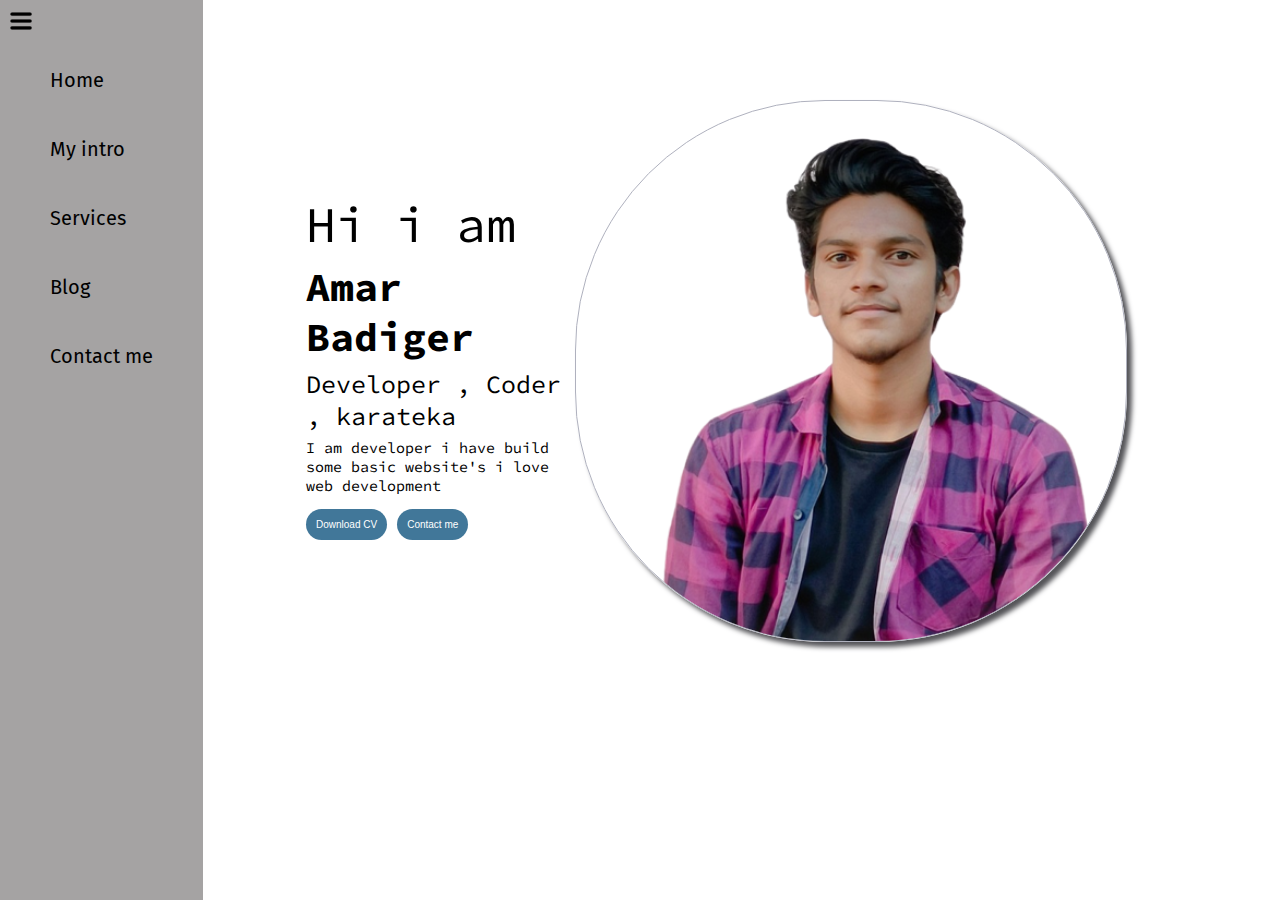
<file: index.html>
<!DOCTYPE html>
<html lang="en">

<head>
    <meta charset="UTF-8">
    <meta http-equiv="X-UA-Compatible" content="IE=edge">
    <meta name="viewport" content="width=device-width, initial-scale=1.0">
    <title>Amar Badiger-Personal-Portfolio</title>
    <link rel="stylesheet" href="style.css">
</head>

<body>
    <div class="container">
        <div class="humburger">
            <img class="menu" src="./img/menu.png" alt="" width="22px">
            <img class="cross" src="./img/cross.png" alt="" width="27px">
        </div>
        <div class="sidebar sidebaro">
            <nav>
                <ul>
                    <li><a href="index.html">Home</a></li>
                    <li><a href="myintro.html">My intro</a></li>
                    <li><a href="services.html">Services</a></li>
                    <li><a href="blog.html">Blog</a></li>
                    <li><a href="contact.html">Contact me</a></li>
                </ul>
            </nav>
        </div>

        <div class="main">
            <div class="infocontainer">
                <div class="info">
                    <div class="devinfo">Hi i am</div>
                    <div class="name">Amar Badiger</div>
                    <div class="about">Developer , Coder , karateka </div>
                    <div class="summary">I am developer i have build some basic website's i love web development </div>
                    <div class="btn">
                       <a href="cv.txt" target="_blank"><button> Download CV</button></a> 
                       <a href="contact.html"><button>Contact me</button></a>
                    </div>
                </div>

                <div class="devimg">
                    <img src="./img/dev-pic.png" alt="Amar Badiger">
                </div>
            </div>
        </div>
    </div>
   <script src="script.js"></script>
</body>

</html>
</file>
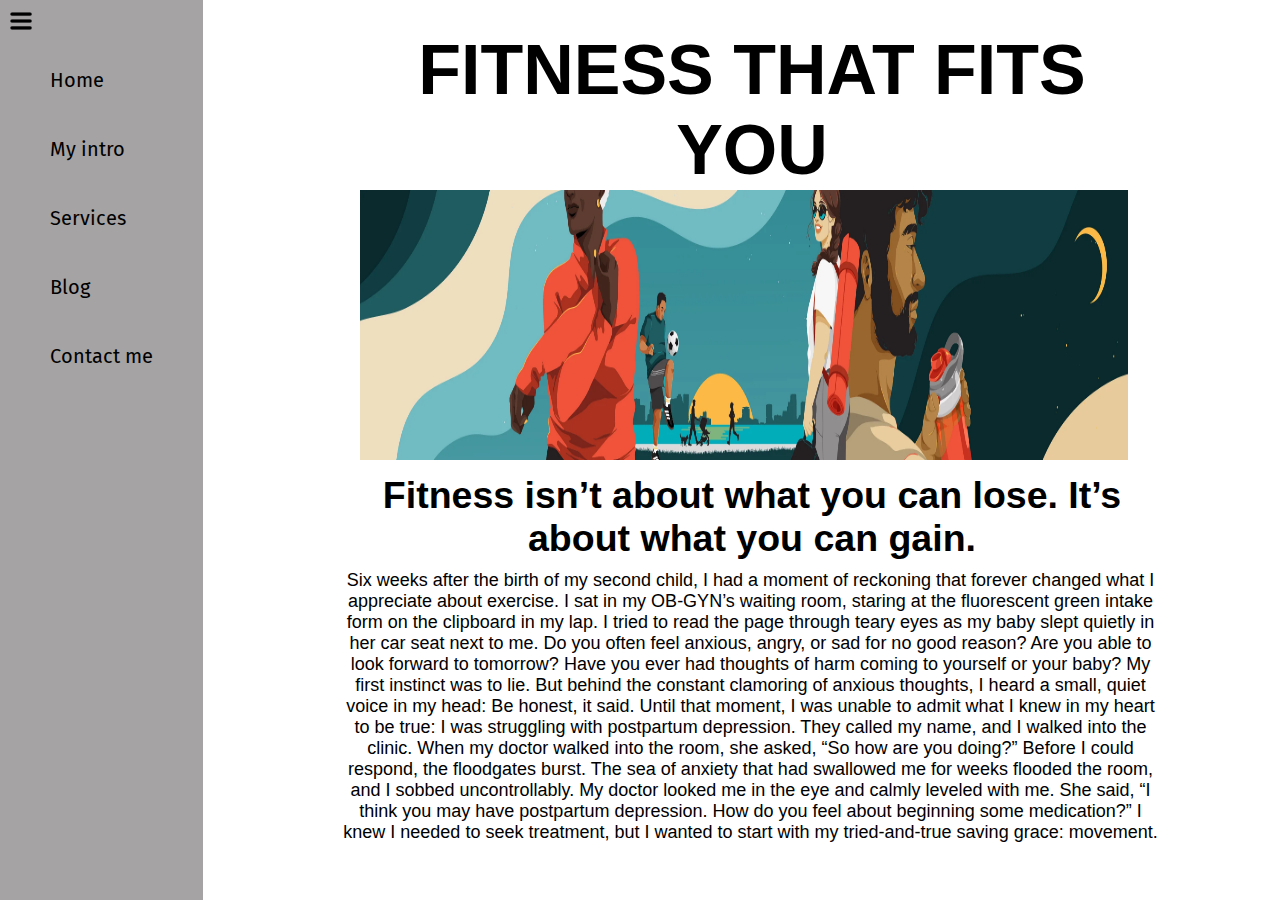
<file: blog.html>
<!DOCTYPE html>
<html lang="en">

<head>
    <meta charset="UTF-8">
    <meta http-equiv="X-UA-Compatible" content="IE=edge">
    <meta name="viewport" content="width=device-width, initial-scale=1.0">
    <title>Amar Badiger-Personal-Portfolio</title>
    <link rel="stylesheet" href="style.css">
</head>

<body>
    <div class="container">
        <div class="humburger">
            <img class="menu" src="./img/menu.png" alt="" width="22px">
            <img class="cross" src="./img/cross.png" alt="" width="27px">
        </div>
        <div class="sidebar sidebaro">
            <nav>
                <ul>
                    <li><a href="index.html">Home</a></li>
                    <li><a href="myintro.html">My intro</a></li>
                    <li><a href="services.html">Services</a></li>
                    <li><a href="blog.html">Blog</a></li>
                    <li><a href="contact.html">Contact me</a></li>
                </ul>
            </nav>
        </div>

        <div class="blog">
            <div class="bhead">
                <h1>FITNESS THAT FITS YOU</h1>
            </div>
            <div class="fitimg">
                <img src="./img/fit.webp" alt="">
            </div>
            <div class="head2">
                <h2> Fitness isn’t about what you can lose. It’s about what you can gain.</h2>
            </div>

            <div class="contant">
                <p>
                    Six weeks after the birth of my second child, I had a moment of reckoning that forever changed what
                    I appreciate about exercise.

                    I sat in my OB-GYN’s waiting room, staring at the fluorescent green intake form on the clipboard in
                    my lap. I tried to read the page through teary eyes as my baby slept quietly in her car seat next to
                    me.

                    Do you often feel anxious, angry, or sad for no good reason?

                    Are you able to look forward to tomorrow?

                    Have you ever had thoughts of harm coming to yourself or your baby?

                    My first instinct was to lie. But behind the constant clamoring of anxious thoughts, I heard a
                    small, quiet voice in my head: Be honest, it said.

                    Until that moment, I was unable to admit what I knew in my heart to be true: I was struggling with
                    postpartum depression.

                    They called my name, and I walked into the clinic. When my doctor walked into the room, she asked,
                    “So how are you doing?”

                    Before I could respond, the floodgates burst. The sea of anxiety that had swallowed me for weeks
                    flooded the room, and I sobbed uncontrollably.

                    My doctor looked me in the eye and calmly leveled with me. She said, “I think you may have
                    postpartum depression. How do you feel about beginning some medication?”

                    I knew I needed to seek treatment, but I wanted to start with my tried-and-true saving grace:
                    movement.</p>
            </div>
        </div>
    </div>
    <script src="script.js"></script>
</body>

</html>
</file>
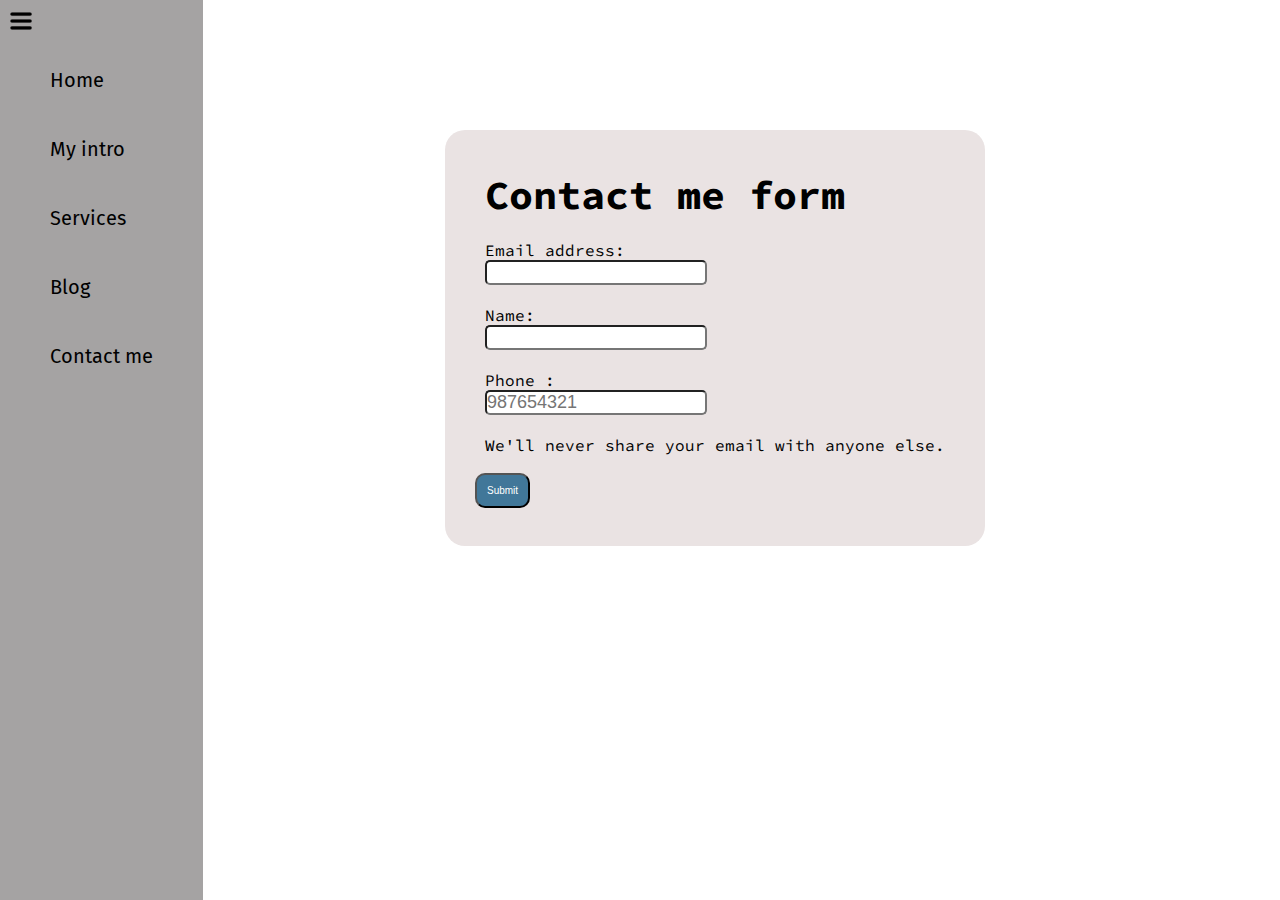
<file: contact.html>
<!DOCTYPE html>
<html lang="en">

<head>
    <meta charset="UTF-8">
    <meta http-equiv="X-UA-Compatible" content="IE=edge">
    <meta name="viewport" content="width=device-width, initial-scale=1.0">
    <title>Amar Badiger-Personal-Portfolio</title>
    <link rel="stylesheet" href="style.css">
</head>

<body>
    <div class="container">
        <div class="humburger">
            <img class="menu" src="./img/menu.png" alt="" width="22px">
            <img class="cross" src="./img/cross.png" alt="" width="27px">
        </div>
        <div class="sidebar sidebaro">
            <nav>
                <ul>
                    <li><a href="index.html">Home</a></li>
                    <li><a href="myintro.html">My intro</a></li>
                    <li><a href="services.html">Services</a></li>
                    <li><a href="blog.html">Blog</a></li>
                    <li><a href="contact.html">Contact me</a></li>
                </ul>
            </nav>
        </div>

        <div class="main">
            <div class="box">
                <div class="conform">
                    <div class="conhead"><h2>Contact me form</h2></div>
                    
                    <form>
                        <div class="mb-3">
                            <label for="clientemail" class="form-label">Email address:</label><br>
                            <input type="email" class="form-control" id="clientemail" aria-describedby="emailHelp">
                        </div>

                        <div class="cname"><label for="Name" class="fname">Name:</label><br>
                            <input type="text" class="fname" id="Name">
                        </div>

                        <div class="mb-3">
                            <label for="phonenumber" class="form-label">Phone :</label><br>
                            <input type="phone" class="Phonenumber" id="phonenumber" placeholder="987654321">

                        </div>  <div id="emailHelp" class="form-text">We'll never share your email with anyone else.</div>
                        
                        <button type="submit" class="subbtn">Submit</button>
                    </form>
                </div>
            </div>
        </div>
    </div>
    <script src="script.js"></script>
</body>

</html>
</file>
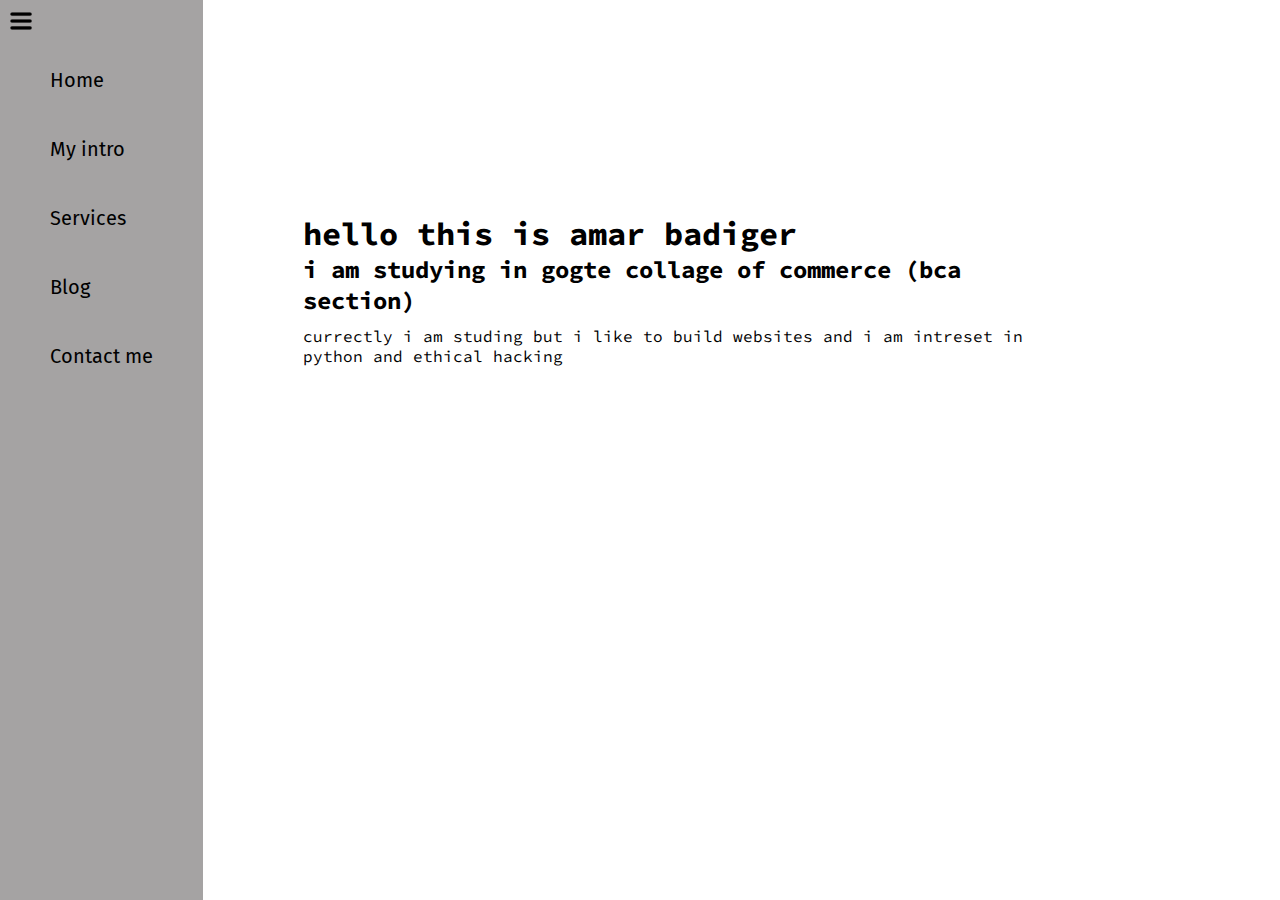
<file: myintro.html>
<!DOCTYPE html>
<html lang="en">

<head>
    <meta charset="UTF-8">
    <meta http-equiv="X-UA-Compatible" content="IE=edge">
    <meta name="viewport" content="width=device-width, initial-scale=1.0">
    <title>Amar Badiger-Personal-Portfolio</title>
    <link rel="stylesheet" href="style.css">
</head>

<body>
    <div class="container">
        <div class="humburger">
            <img class="menu" src="./img/menu.png" alt="" width="22px">
            <img class="cross" src="./img/cross.png" alt="" width="27px">
        </div>
        <div class="sidebar sidebaro">
            <nav>
                <ul>
                    <li><a href="index.html">Home</a></li>
                    <li><a href="myintro.html">My intro</a></li>
                    <li><a href="services.html">Services</a></li>
                    <li><a href="blog.html">Blog</a></li>
                    <li><a href="contact.html">Contact me</a></li>
                </ul>
            </nav>
        </div>

        <div class="intro">
            <div class="introhead">
                <h1>hello this is amar badiger </h1>
                <h2>i am studying in gogte collage of commerce (bca section) </h2>

            </div>
            <div class="introp">
                <p>currectly i am studing but i like to build websites and i am intreset in python and ethical hacking</p>
            </div>
        </div>
    </div>
    <script src="script.js"></script>
</body>

</html>
</file>
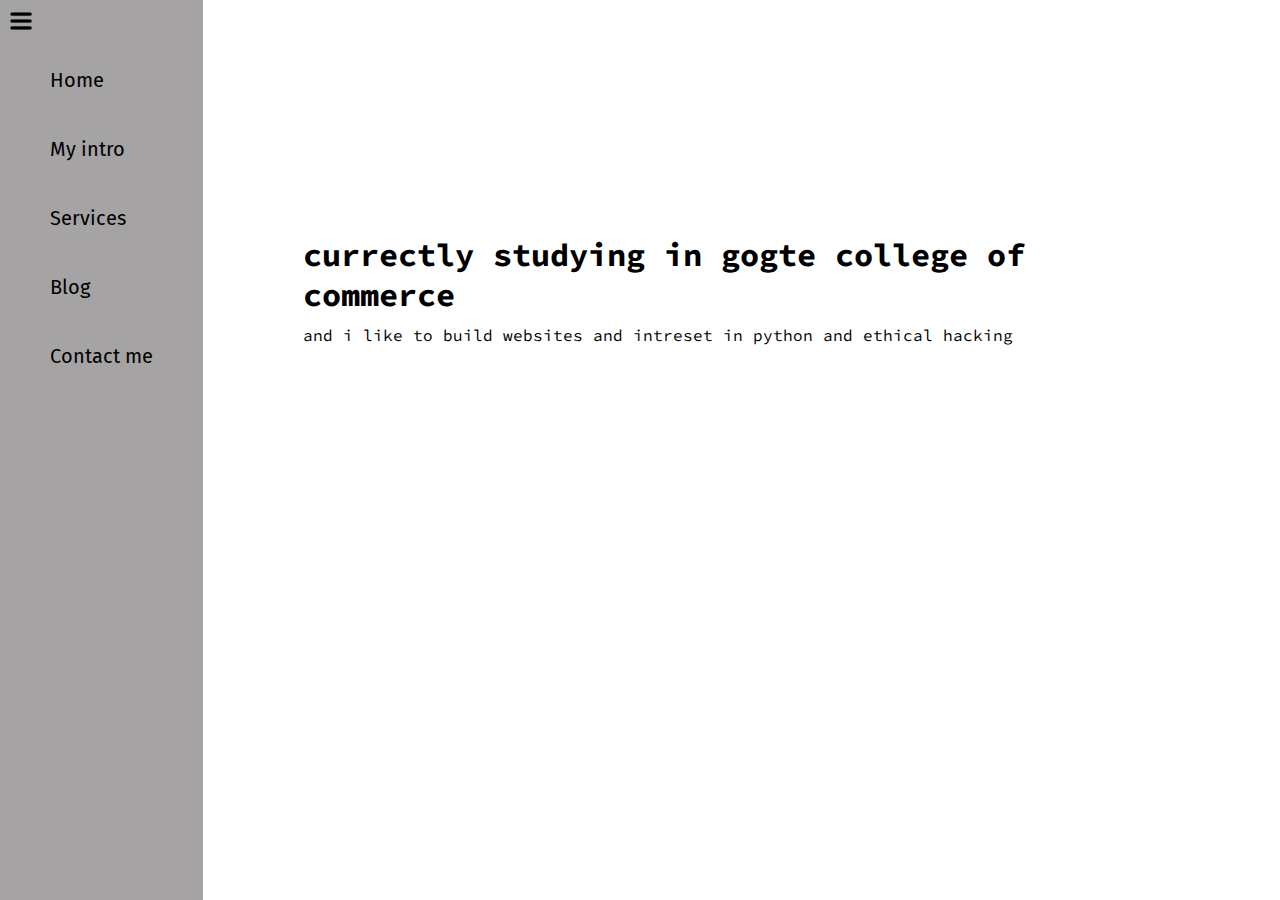
<file: services.html>
<!DOCTYPE html>
<html lang="en">

<head>
    <meta charset="UTF-8">
    <meta http-equiv="X-UA-Compatible" content="IE=edge">
    <meta name="viewport" content="width=device-width, initial-scale=1.0">
    <title>Amar Badiger-Personal-Portfolio</title>
    <link rel="stylesheet" href="style.css">
</head>

<body>
    <div class="container">
        <div class="humburger">
            <img class="menu" src="./img/menu.png" alt="" width="22px">
            <img class="cross" src="./img/cross.png" alt="" width="27px">
        </div>
        <div class="sidebar sidebaro">
            <nav>
                <ul>
                    <li><a href="index.html">Home</a></li>
                    <li><a href="myintro.html">My intro</a></li>
                    <li><a href="services.html">Services</a></li>
                    <li><a href="blog.html">Blog</a></li>
                    <li><a href="contact.html">Contact me</a></li>
                </ul>
            </nav>
        </div>

        <div class="intro">
            <div class="introhead">
                <h1>currectly studying in gogte college of commerce </h1>


            </div>
            <div class="introp">
                <p>and i like to build websites and intreset in python and ethical hacking</p>
            </div>
        </div>
    </div>
    <script src="script.js"></script>
</body>

</html>
</file>
<file: style.css>
@import url('https://fonts.googleapis.com/css2?family=Fira+Sans:wght@300&display=swap');
@import url('https://fonts.googleapis.com/css2?family=Source+Code+Pro:wght@300&display=swap');

*{
    margin: 0;
    padding: 0;
}

.sidebar{
    background-color: rgb(165, 163, 163);
    height: 100vh;
    font-family: 'Fira Sans', sans-serif;
 
}
.sidebar nav{
    padding: 23px 50px;
}
nav ul li{
    margin: 45px 0;
}
ul li a{
    font-size: 20px;
    text-decoration: none;
    color: black;
}
.main{
    /* background-color: yellow; */
    width: 80vw;
    height: 100vh;
    display: flex;
    justify-content: center;
}
.infocontainer{
    /* background-color: cadetblue;  */
    width: 80vw;
    height: 60vh;
    margin: 100px;
    display: flex;
    justify-content: space-around;
}
.info{
    display: flex;
    flex-direction: column;
    justify-content: center;
}
.info div{
    padding: 3px;
    font-family: 'Source Code Pro', monospace;
}
.devinfo{
    font-size: 50px;
}
.name{
    font-family: 'Fira Sans', sans-serif;
    font-weight: bold;
    font-size: 40px;
}
.about{
  
    font-size: 25px;
}
.summary{
    font-size: 15px;
}

.btn button{
    background-color:rgb(65, 119, 153);
    color: white;
    border-radius: 30px;
    font-size: 10px;
    padding: 10px;
    margin: 8px 0;
    cursor: pointer;
    border: none;
}
.btn button:hover{
    color:rgb(65, 119, 153);
    background-color: white;
}

.devimg img{
    height: 60vh;
    border-radius: 250px;
    border: 1px solid #afb1be;
    box-shadow: 5px 5px 5px rgb(84, 84, 88);
}
.container{
    display: flex;
}
ul{
    list-style-type: none;
   
}


/* contact me  */
.conform{
    background-color:  rgb(234, 227, 227);
    margin-top: 130px;
    padding: 30px;
    border-radius: 20px;
    font-family: 'Source Code Pro', monospace;
}
.conform h2{
    font-family: 'Source Code Pro', monospace;
    font-size: 40px; 
}
.conform div{
    padding: 10px;
}
.conform div input{
    width: 17vw;
    font-size: 18px;
    border-radius: 5px;
}
.subbtn{
    background-color:rgb(65, 119, 153);
    color: white;
    border-radius: 10px;
    font-size: 10px;
    padding: 10px;
    margin: 8px 0;
    cursor: pointer; 
}
.subbtn:hover{
    color:rgb(65, 119, 153);
    background-color: white;
}

/* blof css*/
.blog{
    width: 75vw;
    display: flex;
    flex-direction: column;
    text-align: center;
    font-family: sans-serif;
}
.bhead{
    font-size: 35px;
    margin-left: 138px;
    padding: 20px auto 10px auto;
    margin-top: 30px;
}
.head2{
    font-size: 25px;
    margin-top: 10pxpx;
    margin-left: 138px;
    padding: 10px;
}
.fitimg img{
    width: 60vw;
    height: 30vh;
    margin-left: 121px;
}
.contant p{
    margin-left: 135px;
    font-size: 18px;
}

/* intro css*/
.intro{
    width:60vw;
    height: 40vh;
    display: flex;
    justify-content: center;
    margin: 100px;
    flex-direction: column;
    font-family: 'Source Code Pro', monospace;
}
.introhead{
    margin-top:30px;
    
}
.introp p{ 
    font: size 10pz;
    padding: 10px 0;

}
.sidebarGo{
    transform: translate(-233px, 0);
    position: absolute;
}
.humburger{
    position: absolute;
    cursor: pointer;
  }
  .menu{
    padding: 10px;
  }
  .cross{
    padding: 10px;
    margin-left: 110px;
   
  }

/* media query */

/* @media (max-width: 900px) {
  /* .infocontainer{
    flex-wrap: wrap;
  }
} */
</file>
